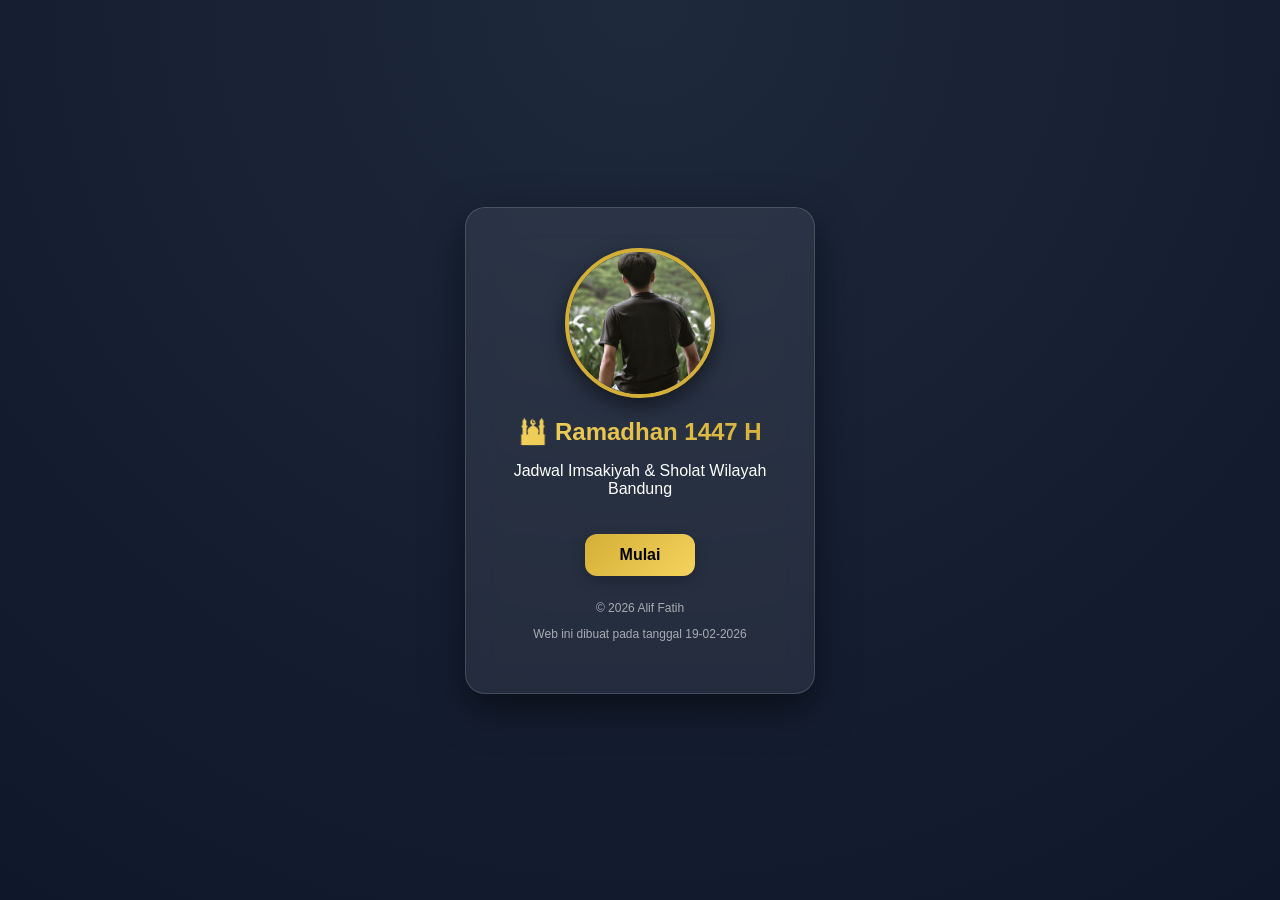
<file: index.html>
<!DOCTYPE html>
<html lang="id">
<head>
    <meta charset="UTF-8">
    <title>Ramadhan 1447 H</title>
    <link rel="stylesheet" href="style.css">
<script defer src="https://progressier.app/rGmFXQwFKijtdB8J36iq/script.js"></script>
<meta name="theme-color" content="#0d1b2a">
    <link rel="manifest" href="https://progressier.app/RMuvBXS4yQ0hC8vZUl2f/progressier.json"/>
<script defer src="https://progressier.app/RMuvBXS4yQ0hC8vZUl2f/script.js"></script>
</head>
<body class="start-body">

    <div class="start-container">

        <!-- FOTO -->
        <img src="alif.jpg" alt="Foto Alif Fatih" class="profile-photo">

        <h1>🕌 Ramadhan 1447 H</h1>
        <p>Jadwal Imsakiyah & Sholat Wilayah Bandung</p>

        <button class="start-btn" onclick="mulai()">Mulai</button>

        <div class="copyright">
            <p>© 2026 Alif Fatih</p>
            <p>Web ini dibuat pada tanggal 19-02-2026</p>
        </div>
    </div>

<script>
function mulai(){
    window.location.href = "jadwal.html";
}
</script>

<script>
if ("serviceWorker" in navigator) {
  navigator.serviceWorker.register("sw.js");
}
</script>
</body>
</html>
</file>
<file: style.css>
/* ==================================== */
/* PENGATURAN DASAR                     */
/* ==================================== */
* {
    box-sizing: border-box;
}

body {
    margin: 0;
    font-family: 'Poppins', 'Segoe UI', sans-serif;
    background: #0f172a; /* Warna dasar */
    background: radial-gradient(circle at top, #1e293b, #0f172a);
    color: white;
    min-height: 100vh;
    overflow-x: hidden;
}

/* Taburan Bintang di Latar Belakang */
body::before {
    content: "";
    position: fixed;
    top: 0; left: 0; width: 100%; height: 100%;
    background: url('https://www.transparenttextures.com/patterns/stardust.png');
    opacity: 0.3;
    z-index: -1;
}

/* ==================================== */
/* HALAMAN BERANDA (START PAGE)         */
/* ==================================== */
.start-body {
    display: flex;
    flex-direction: column;
    justify-content: center;
    align-items: center;
    min-height: 100vh;
    padding: 20px;
}

.start-container {
    background: rgba(255, 255, 255, 0.07);
    backdrop-filter: blur(15px);
    border: 1px solid rgba(255, 255, 255, 0.15);
    padding: 40px 20px;
    border-radius: 20px;
    box-shadow: 0 15px 40px rgba(0,0,0,0.5);
    max-width: 350px;
    width: 100%;
    text-align: center;
    animation: fadeInDown 1s ease-out;
}

/* Memaksa foto profil tetap bulat dan ukurannya pas */
img.profile-photo {
    width: 150px !important;
    height: 150px !important;
    object-fit: cover !important;
    border-radius: 50% !important;
    border: 4px solid #d4af37;
    margin: 0 auto 20px auto;
    display: block;
    box-shadow: 0 8px 20px rgba(0,0,0,0.5);
}

.start-container h1 {
    font-size: 24px;
    background: linear-gradient(to right, #f4d35e, #d4af37);
    -webkit-background-clip: text;
    -webkit-text-fill-color: transparent;
    margin: 10px 0;
}

.start-btn {
    margin-top: 20px;
    padding: 12px 35px;
    border-radius: 12px;
    border: none;
    background: linear-gradient(135deg, #d4af37, #f4d35e);
    font-size: 16px;
    font-weight: bold;
    cursor: pointer;
    transition: transform 0.3s;
    color: #000;
    box-shadow: 0 4px 15px rgba(0,0,0,0.2);
}

.start-btn:hover {
    transform: scale(1.05);
}

.copyright {
    margin-top: 25px;
    font-size: 12px;
    color: rgba(255,255,255,0.6);
}

/* ==================================== */
/* HALAMAN JADWAL                       */
/* ==================================== */
.navbar {
    padding: 30px 15px 15px;
    text-align: center;
    animation: fadeInDown 1s ease-out;
}

.navbar h1 {
    font-size: 1.4rem;
    background: linear-gradient(to right, #f4d35e, #d4af37);
    -webkit-background-clip: text;
    -webkit-text-fill-color: transparent;
    margin: 0 0 5px 0;
   font-style: Amiri;
}

.subnav {
    color: #e0e1dd;
    font-size: 13px;
    margin: 0;
}

.container {
    display: flex;
    flex-direction: column;
    align-items: center;
    padding: 15px;
    width: 100%;
}

.card {
    background: rgba(255, 255, 255, 0.07);
    backdrop-filter: blur(15px);
    border: 1px solid rgba(255, 255, 255, 0.15);
    border-radius: 20px;
    padding: 20px;
    width: 100%;
    max-width: 800px;
    box-shadow: 0 15px 40px rgba(0,0,0,0.5);
}

.info-box {
    text-align: center;
    margin-bottom: 20px;
}

.info-box h2 { font-style: info-box; font-size: 1.2rem; margin-bottom: 5px; }
.ramadhan-info { color: #f4d35e; font-style: italic; font-size: 14px; margin-bottom: 15px; }

.countdown-box {
    background: rgba(0,0,0,0.2);
    padding: 15px;
    border-radius: 12px;
    border: 1px solid rgba(255,255,255,0.1);
    margin: 0 auto;
    max-width: 400px;
}

#countdown {
    font-size: 2rem;
    font-weight: bold;
    color: #d4af37;
    margin: 5px 0;
}

.progress-container {
    background: rgba(255,255,255,0.1);
    border-radius: 50px;
    height: 10px;
    margin: 10px 0;
    overflow: hidden;
}

.progress-bar {
    background: linear-gradient(90deg, #2a9d8f, #e9c46a);
    height: 100%;
    width: 0%;
    transition: width 1s linear;
}

.doa-box {
    background: rgba(255,255,255,0.05);
    padding: 15px;
    border-radius: 12px;
    margin-bottom: 20px;
    text-align: center;
    border: 1px solid rgba(255,255,255,0.1);
}

.controls {
    display: flex;
    flex-wrap: wrap; /* Tombol akan turun ke baris baru kalau layar HP kecil */
    justify-content: center;
    gap: 8px;
    margin-bottom: 20px;
}

.controls button {
    padding: 10px 15px;
    border-radius: 10px;
    border: none;
    background: linear-gradient(135deg, #d4af37, #f4d35e);
    color: #000;
    font-weight: bold;
    cursor: pointer;
    font-size: 13px;
    transition: transform 0.2s;
}

.controls button:hover {
    transform: scale(1.05);
}

/* ==================================== */
/* TABEL RESPONSIVE (MENCEGAH BOCOR)    */
/* ==================================== */
.table-wrapper {
    width: 100%;
    overflow-x: auto; /* Memungkinkan tabel di-scroll ke samping di HP */
    -webkit-overflow-scrolling: touch;
    border-radius: 12px;
    background: rgba(0,0,0,0.2);
    border: 1px solid rgba(255,255,255,0.05);
}

table {
    width: 100%;
    border-collapse: collapse;
    min-width: 550px; /* Lebar minimum tabel agar teks tidak tergencet */
    text-align: center;
    font-size: 14px;
}

th {
    background: #2a9d8f;
    color: white;
    padding: 12px 8px;
    white-space: nowrap;
}

td {
    padding: 12px 8px;
    border-bottom: 1px solid rgba(255,255,255,0.05);
}

tr:hover {
    background: rgba(255,255,255,0.1);
}

.highlight {
    background: rgba(212, 175, 55, 0.2) !important;
    border-left: 4px solid #f4d35e;
}

@keyframes fadeInDown {
    from { opacity: 0; transform: translateY(-20px); }
    to { opacity: 1; transform: translateY(0); }
}

.footer {
    text-align: center;
    padding: 20px;
    font-size: 12px;
    color: rgba(255,255,255,0.5);
}

/* ==================================== */
/* DESAIN TOMBOL AUDIO DOA              */
/* ==================================== */
.btn-doa {
    margin-top: 15px;
    padding: 8px 16px;
    border-radius: 20px;
    border: 1px solid #d4af37;
    background: rgba(212, 175, 55, 0.15);
    color: #f4d35e;
    font-family: 'Poppins', sans-serif;
    font-size: 12px;
    cursor: pointer;
    transition: all 0.3s ease;
}

.btn-doa:hover {
    background: #d4af37;
    color: #000;
    box-shadow: 0 4px 10px rgba(212, 175, 55, 0.4);
    transform: scale(1.05);
}
</file>
